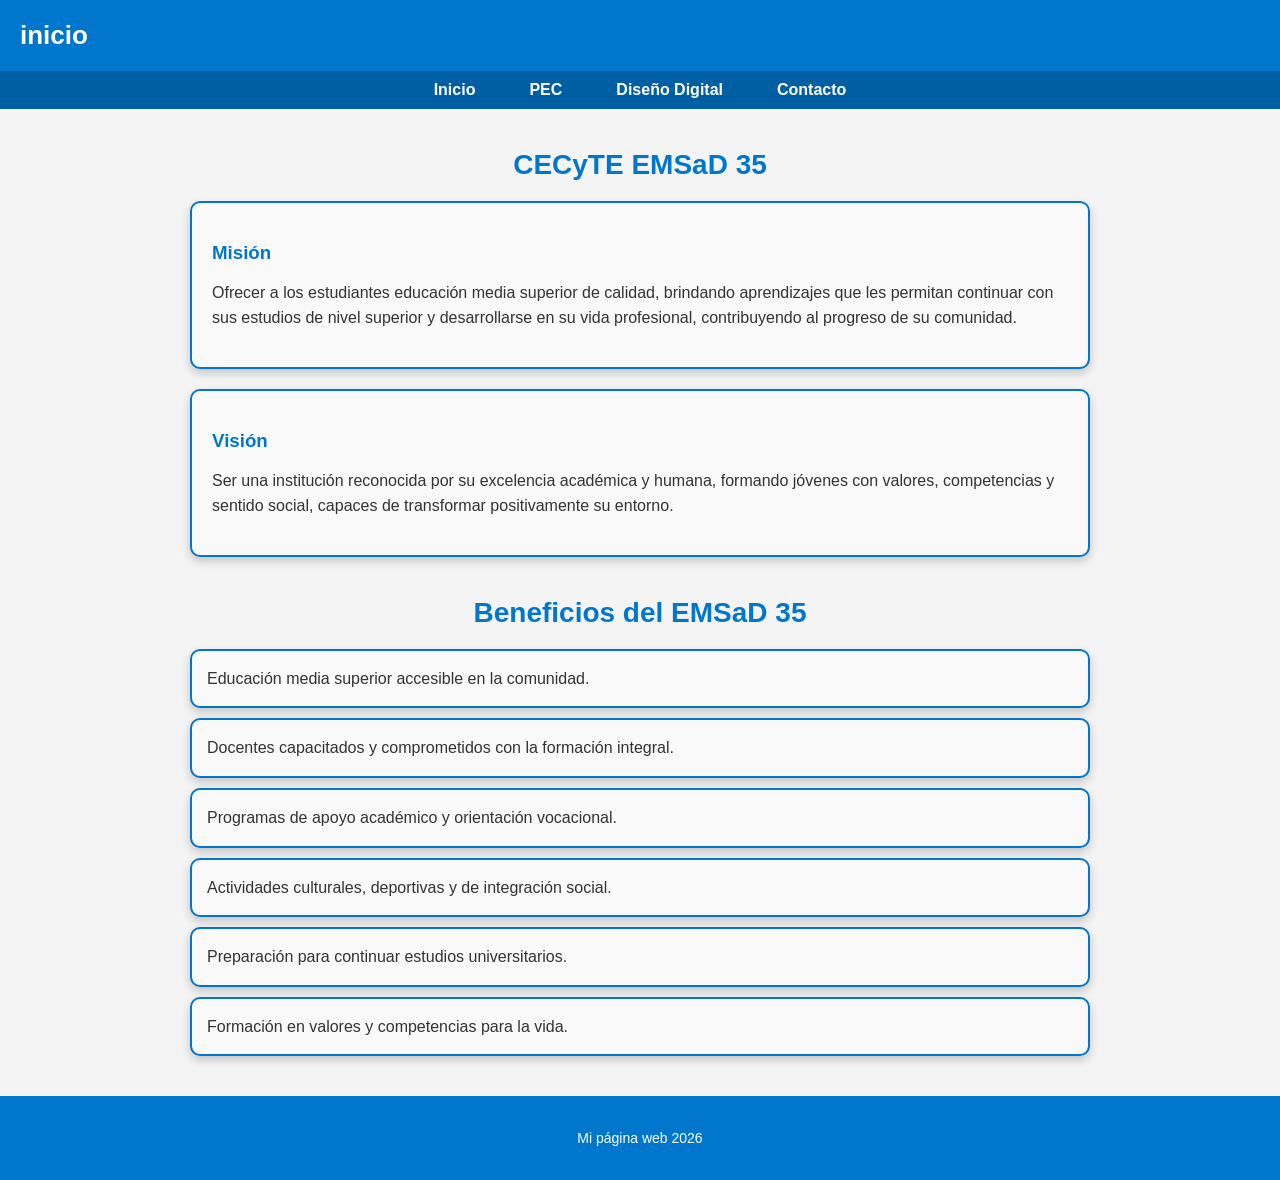
<file: index.html>
<!DOCTYPE html>
<html lang="es">
<head>
  <meta charset="UTF-8">
  <meta name="viewport" content="width=device-width, initial-scale=1.0">
  <title>Proyecto PEC</title>
  <link rel="stylesheet" href="style.css">
</head>
<body>

<header>
                    <h1>inicio</h1>
</header>

<!-- Barra de navegación como sección aparte -->
<section id="navegacion">
  <nav>
    <ul class="navbar">
      <li><a href="index.html">Inicio</a></li>
      <li><a href="pec.html">PEC</a></li>
      <li><a href="diseñodigital.html">Diseño Digital</a></li>
      <li><a href="contacto.html">Contacto</a></li>
    </ul>
  </nav>
</section>


<section id="mision-vision">
    <h2>CECyTE EMSaD 35</h2>

    <div class="cuadro">
        <h3>Misión</h3>
        <p>
            Ofrecer a los estudiantes educación media superior de calidad, brindando
            aprendizajes que les permitan continuar con sus estudios de nivel superior
            y desarrollarse en su vida profesional, contribuyendo al progreso de su comunidad.
        </p>
    </div>

    <div class="cuadro">
        <h3>Visión</h3>
        <p>
            Ser una institución reconocida por su excelencia académica y humana,
            formando jóvenes con valores, competencias y sentido social, capaces de
            transformar positivamente su entorno.
        </p>
    </div>
</section>


<section id="beneficios">
    <h2>Beneficios del EMSaD 35</h2>
    <ul>
        <li>Educación media superior accesible en la comunidad.</li>
        <li>Docentes capacitados y comprometidos con la formación integral.</li>
        <li>Programas de apoyo académico y orientación vocacional.</li>
        <li>Actividades culturales, deportivas y de integración social.</li>
        <li>Preparación para continuar estudios universitarios.</li>
        <li>Formación en valores y competencias para la vida.</li>
    </ul>
</section>




<footer id="pie-pagina">
    <p>Mi página web 2026</p>
  </footer>
  


<script>
function cambiarModo() {
  document.body.classList.toggle("dark-mode");
}
</script>

</body>
</html>
</file>
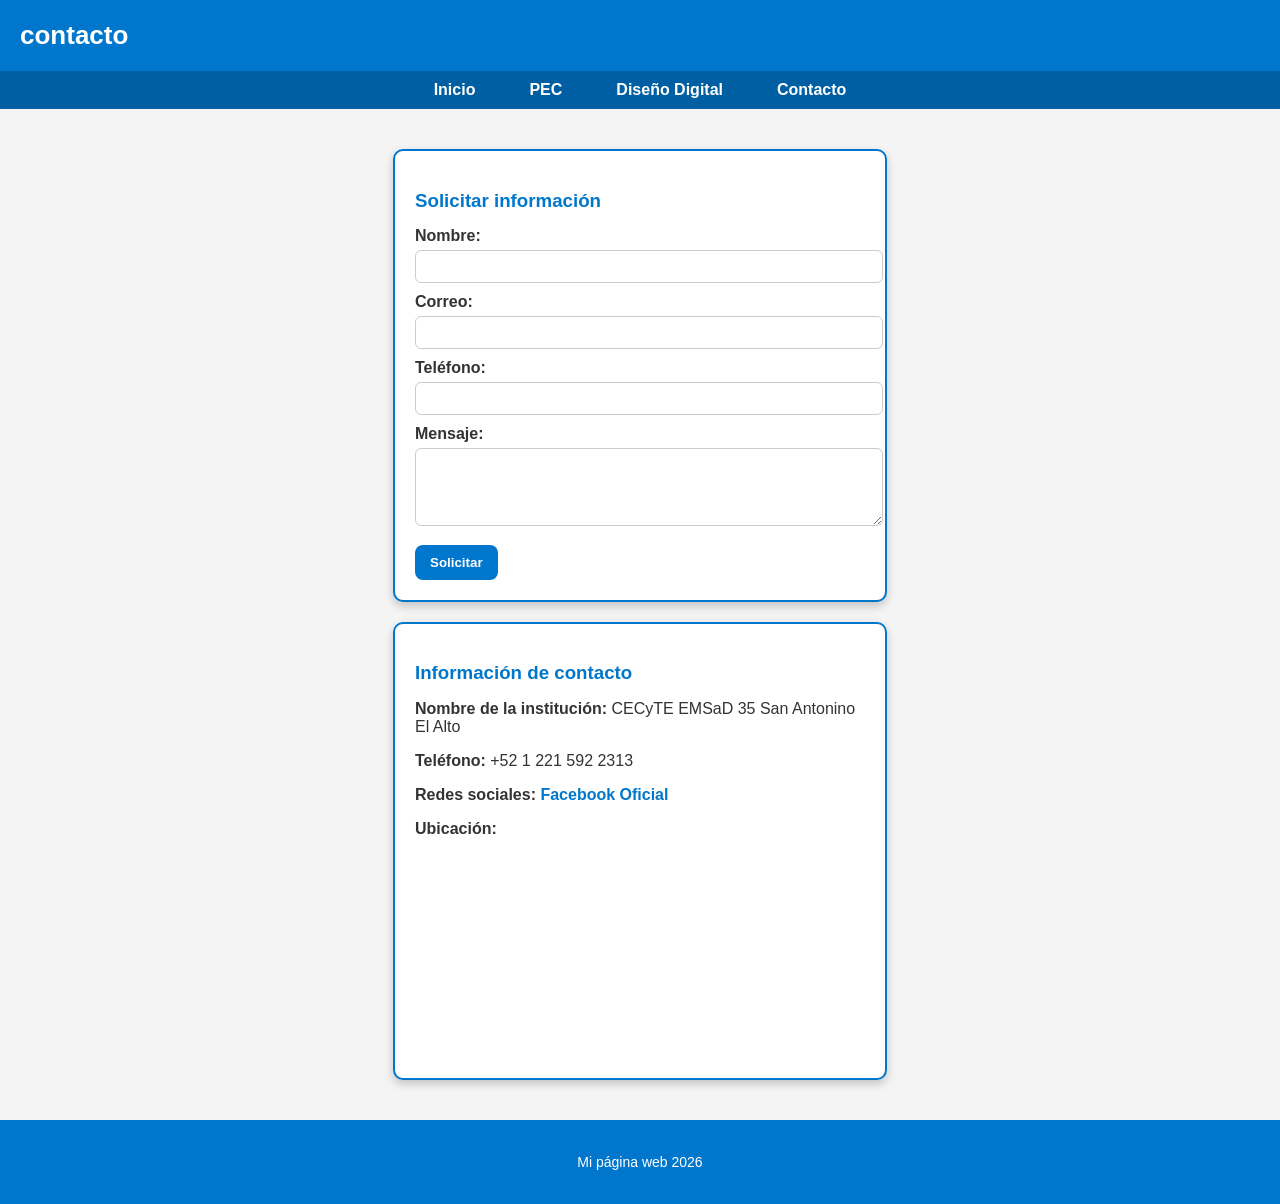
<file: contacto.html>
<!DOCTYPE html>
<html lang="es">
<head>
  <meta charset="UTF-8">
  <meta name="viewport" content="width=device-width, initial-scale=1.0">
  <title>Contacto EMSaD 35</title>
  <link rel="stylesheet" href="style.css">
</head>
<body>

<header>
  <h1>contacto</h1>
</header>


<!-- Barra de navegación como sección aparte -->
<section id="navegacion">
    <nav>
      <ul class="navbar">
        <li><a href="index.html">Inicio</a></li>
        <li><a href="pec.html">PEC</a></li>
        <li><a href="diseñodigital.html">Diseño Digital</a></li>
        <li><a href="contacto.html">Contacto</a></li>
      </ul>
    </nav>
  </section>

<section id="contact-container">
  <!-- Cuadro de formulario -->
  <div class="cuadro-contacto">
    <h3>Solicitar información</h3>
    <form id="formContacto">
      <label for="nombre">Nombre:</label>
      <input type="text" id="nombre" name="nombre" required>

      <label for="correo">Correo:</label>
      <input type="email" id="correo" name="correo" required>

      <label for="telefono">Teléfono:</label>
      <input type="tel" id="telefono" name="telefono" required>

      <label for="mensaje">Mensaje:</label>
      <textarea id="mensaje" name="mensaje" rows="4" required></textarea>

      <button type="submit">Solicitar</button>
    </form>
  </div>

  <!-- Cuadro de información fija -->
  <div class="cuadro-info">
    <h3>Información de contacto</h3>
    <p><strong>Nombre de la institución:</strong> CECyTE EMSaD 35 San Antonino El Alto</p>
    <p><strong>Teléfono:</strong> +52 1 221 592 2313</p>
    <p><strong>Redes sociales:</strong> 
      <a href="https://www.facebook.com/EMSaD35Oficial/s" target="_blank">
        Facebook Oficial
      </a>
    </p>
    <p><strong>Ubicación:</strong></p>
    <iframe 
      src="https://www.google.com/maps/embed?pb=!1m18!1m12!1m3!1d3762.123456789!2d-97.0186761!3d16.8146138!2m3!1f0!2f0!3f0!3m2!1i1024!2i768!4f13.1!3m3!1m2!1s0x85c70baa9cf1b375%3A0x87999f9c2d391086!2sCECyTEO%20EMSaD%2035%20San%20Antonino%20El%20Alto!5e0!3m2!1ses!2smx!4v1712345678901!5m2!1ses!2smx" 
      width="100%" height="200" style="border:0;" allowfullscreen="" loading="lazy">
    </iframe>
  </div>
</section>


<footer id="pie-pagina">
    <p>Mi página web 2026</p>
  </footer>
  
</body>
</html>
</file>
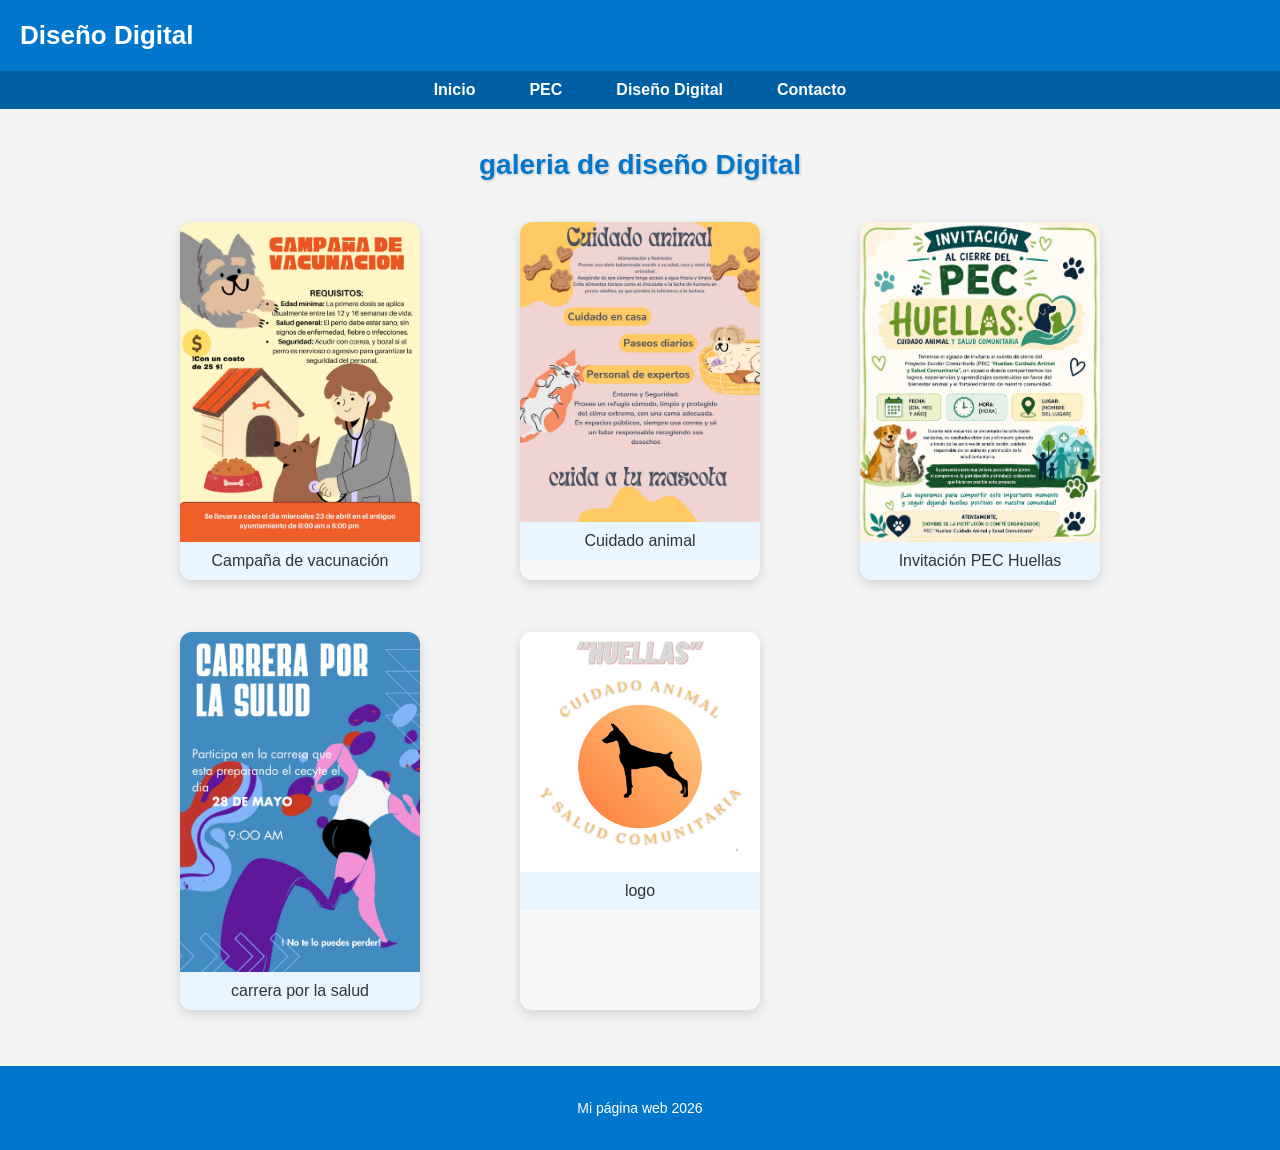
<file: diseñodigital.html>
<!DOCTYPE html>
<html lang="es">
<head>
  <meta charset="UTF-8">
  <meta name="viewport" content="width=device-width, initial-scale=1.0">
  <title>Proyecto PEC</title>
  <link rel="stylesheet" href="style.css">
</head>
<body>

<header>
                    <h1>Diseño Digital</h1>
</header>

<!-- Barra de navegación como sección aparte -->
<section id="navegacion">
  <nav>
    <ul class="navbar">
      <li><a href="index.html">Inicio</a></li>
      <li><a href="pec.html">PEC</a></li>
      <li><a href="diseñodigital.html">Diseño Digital</a></li>
      <li><a href="contacto.html">Contacto</a></li>
    </ul>
  </nav>
</section>

<section id="galeria-pec">
    <h2>galeria de diseño Digital</h2>
    <div class="galeria-grid">
      <figure>
        <img src="img/WhatsApp Image 2026-06-14 at 1.41.17 AM.jpeg" alt="Campaña de vacunación">
        <figcaption>Campaña de vacunación</figcaption>
      </figure>
      <figure>
        <img src="img/WhatsApp Image 2026-06-14 at 1.38.49 AM.jpeg" alt="Cuidado animal">
        <figcaption>Cuidado animal</figcaption>
      </figure>
      <figure>
        <img src="img/WhatsApp Image 2026-06-14 at 1.37.14 AM.jpeg" alt="Invitación al cierre del PEC">
        <figcaption>Invitación PEC Huellas</figcaption>
      </figure>
      <figure>
        <img src="img/WhatsApp Image 2026-06-14 at 1.39.50 AM.jpeg" alt="carrera por la salud">
        <figcaption>carrera por la salud</figcaption>
      </figure>
      <figure>
        <img src="img/WhatsApp Image 2026-06-14 at 1.37.39 AM.jpeg" alt="logo">
        <figcaption>logo</figcaption>
      </figure>
      
    </div>
  </section>

  
  <footer id="pie-pagina">
    <p>Mi página web 2026</p>
  </footer>
  

<script>
function cambiarModo() {
  document.body.classList.toggle("dark-mode");
}
</script>

</body>
</html>
</file>
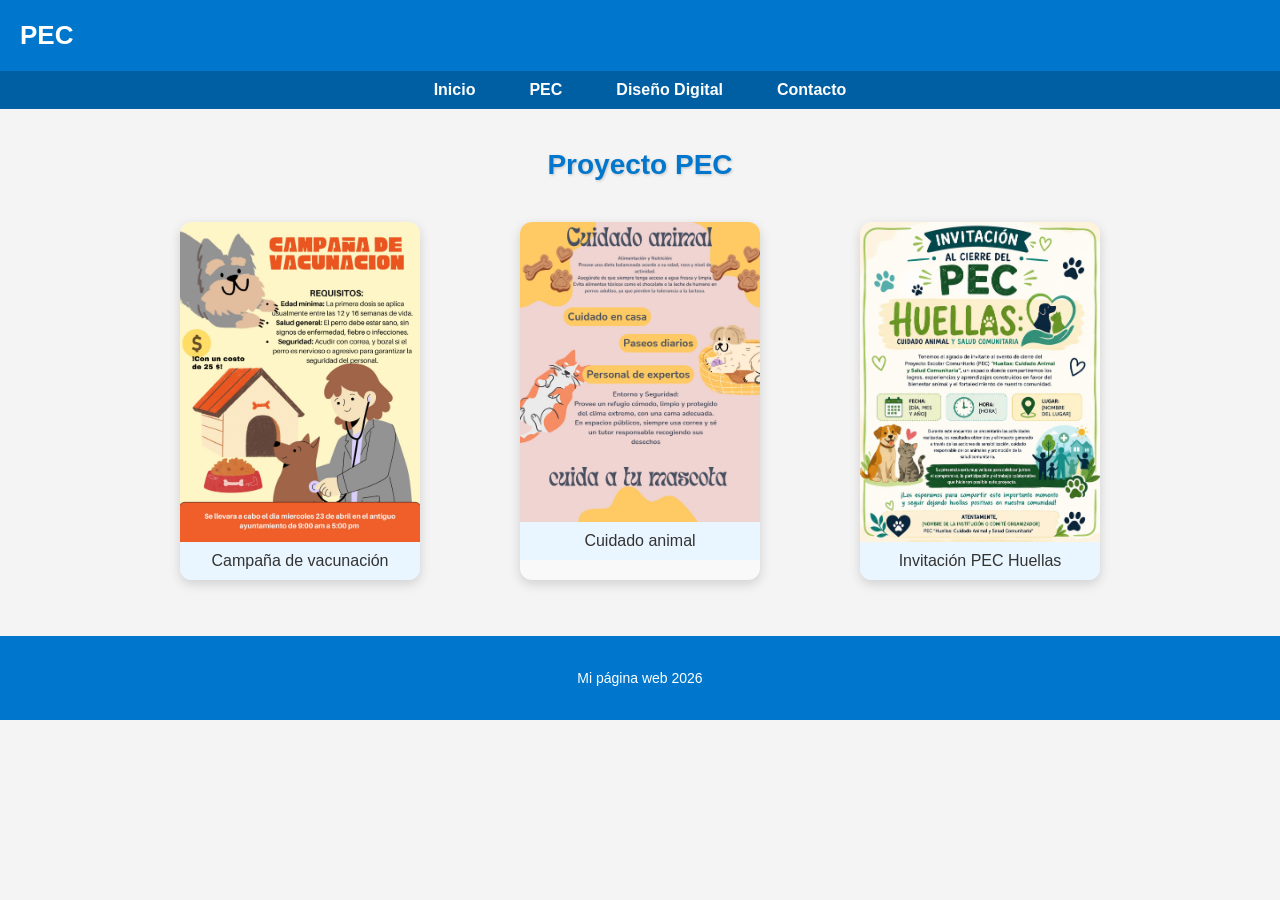
<file: pec.html>
<!DOCTYPE html>
<html lang="es">
<head>
  <meta charset="UTF-8">
  <meta name="viewport" content="width=device-width, initial-scale=1.0">
  <title>Proyecto PEC</title>
  <link rel="stylesheet" href="style.css">
</head>
<body>

<header>
                    <h1>PEC</h1>
</header>

<!-- Barra de navegación como sección aparte -->
<section id="navegacion">
  <nav>
    <ul class="navbar">
      <li><a href="index.html">Inicio</a></li>
      <li><a href="pec.html">PEC</a></li>
      <li><a href="diseñodigital.html">Diseño Digital</a></li>
      <li><a href="contacto.html">Contacto</a></li>
    </ul>
  </nav>
</section>


<section id="galeria-pec">
    <h2>Proyecto PEC</h2>
    <div class="galeria-grid">
      <figure>
        <img src="img/WhatsApp Image 2026-06-14 at 1.41.17 AM.jpeg" alt="Campaña de vacunación">
        <figcaption>Campaña de vacunación</figcaption>
      </figure>
      <figure>
        <img src="img/WhatsApp Image 2026-06-14 at 1.38.49 AM.jpeg" alt="Cuidado animal">
        <figcaption>Cuidado animal</figcaption>
      </figure>
      <figure>
        <img src="img/WhatsApp Image 2026-06-14 at 1.37.14 AM.jpeg" alt="Invitación al cierre del PEC">
        <figcaption>Invitación PEC Huellas</figcaption>
      </figure>
    </div>
  </section>
  



  <footer id="pie-pagina">
    <p>Mi página web 2026</p>
  </footer>
  

<script>
function cambiarModo() {
  document.body.classList.toggle("dark-mode");
}
</script>

</body>
</html>
</file>
<file: style.css>
body{
        margin:0;
        font-family: Arial, sans-serif;
        transition: background 0.4s, color 0.4s;
        background: white;
        color: rgb(0, 0, 0);
    }

    header{
        display:flex;
        justify-content:space-between;
        align-items:center;
        padding:20px;
        background:#0077cc;
        color:white;
    }

    h1{
        margin:0;
        font-size:24px;
    }

    button{
        padding:10px 15px;
        border:none;
        border-radius:8px;
        cursor:pointer;
        background:white;
        color:#0077cc;
        font-weight:bold;
    }

    /* Sección Misión y Visión */
    #mision-vision {
        max-width: 900px;
        margin: 40px auto;
        text-align: center;
    }

    #mision-vision h2 {
        font-size: 28px;
        color: #0077cc;
        margin-bottom: 20px;
    }

    .cuadro {
        background: #f9f9f9;
        border: 2px solid #0077cc;
        border-radius: 10px;
        padding: 20px;
        margin: 20px auto;
        box-shadow: 0 4px 10px rgba(0,0,0,0.2);
        text-align: left;
    }

    .cuadro h3 {
        color: #0077cc;
        margin-bottom: 10px;
    }

    .cuadro p {
        color: #333;
        line-height: 1.6;
    }

    /* Modo oscuro */
    .dark-mode{
        background:#121212;
        color:white;
    }

    .dark-mode header{
        background:#1e1e1e;
    }

    .dark-mode button{
        background:#333;
        color:white;
    }

    .dark-mode .cuadro {
        background:#1e1e1e;
        border-color:#76ff03;
        color:white;
    }

    .dark-mode .cuadro h3 {
        color:#76ff03;
    }


    
    body {
        margin: 0;
        font-family: Arial, sans-serif;
        transition: background 0.4s, color 0.4s;
        background: white;
        color: rgb(0, 0, 0);
      }
      
      header {
        display: flex;
        justify-content: space-between;
        align-items: center;
        padding: 20px;
        background: #0077cc;
        color: white;
      }
      
      h1 {
        margin: 0;
        font-size: 24px;
      }
      
      button {
        padding: 10px 15px;
        border: none;
        border-radius: 8px;
        cursor: pointer;
        background: white;
        color: #0077cc;
        font-weight: bold;
      }
      
      /* Sección Misión y Visión */
      #mision-vision {
        max-width: 900px;
        margin: 40px auto;
        text-align: center;
      }
      
      #mision-vision h2 {
        font-size: 28px;
        color: #0077cc;
        margin-bottom: 20px;
      }
      
      .cuadro {
        background: #f9f9f9;
        border: 2px solid #0077cc;
        border-radius: 10px;
        padding: 20px;
        margin: 20px auto;
        box-shadow: 0 4px 10px rgba(0,0,0,0.2);
        text-align: left;
      }
      
      .cuadro h3 {
        color: #0077cc;
        margin-bottom: 10px;
      }
      
      .cuadro p {
        color: #333;
        line-height: 1.6;
      }
      
      /* Sección Beneficios */
      #beneficios {
        max-width: 900px;
        margin: 40px auto;
        text-align: center;
      }
      
      #beneficios h2 {
        font-size: 28px;
        color: #0077cc;
        margin-bottom: 20px;
      }
      
      #beneficios ul {
        list-style: none;
        padding: 0;
      }
      
      #beneficios li {
        background: #f9f9f9;
        border: 2px solid #0077cc;
        border-radius: 10px;
        padding: 15px;
        margin: 10px auto;
        box-shadow: 0 4px 10px rgba(0,0,0,0.2);
        text-align: left;
        color: #333;
        line-height: 1.6;
      }
      
      /* Modo oscuro */
      .dark-mode {
        background: #121212;
        color: white;
      }
      
      .dark-mode header {
        background: #1e1e1e;
      }
      
      .dark-mode button {
        background: #333;
        color: white;
      }
      
      .dark-mode .cuadro,
      .dark-mode #beneficios li {
        background: #1e1e1e;
        border-color: #76ff03;
        color: white;
      }
      
      .dark-mode .cuadro h3,
      .dark-mode #beneficios h2 {
        color: #76ff03;
      }

      
      body {
        margin: 0;
        font-family: Arial, sans-serif;
        background: white;
        color: #000;
        transition: background 0.4s, color 0.4s;
      }
      
      header {
        display: flex;
        justify-content: space-between;
        align-items: center;
        background: #0077cc;
        color: white;
        padding: 15px 30px;
      }
      
      h1 {
        margin: 0;
        font-size: 22px;
      }
      
      /* Barra de navegación */
      .navbar {
        list-style: none;
        display: flex;
        gap: 20px;
        margin: 0;
        padding: 0;
      }
      
      .navbar li {
        display: inline;
      }
      
      .navbar a {
        text-decoration: none;
        color: white;
        font-weight: bold;
        padding: 8px 12px;
        border-radius: 6px;
        transition: background 0.3s;
      }
      
      .navbar a:hover {
        background: rgba(255,255,255,0.2);
      }
      
      /* Modo oscuro */
      .dark-mode {
        background: #121212;
        color: white;
      }
      
      .dark-mode header {
        background: #1e1e1e;
      }
      
      .dark-mode .navbar a {
        color: #76ff03;
      }
      
      .dark-mode .navbar a:hover {
        background: rgba(118,255,3,0.2);
      }
      

      body {
  margin: 0;
  font-family: Arial, sans-serif;
  background: white;
  color: #000;
  transition: background 0.4s, color 0.4s;
}

header {
  text-align: center;
  background: #0077cc;
  color: white;
  padding: 20px;
}

h1 {
  margin: 0;
  font-size: 26px;
}

/* Sección de navegación */
#navegacion {
  background: #005fa3;
  padding: 10px 0;
}

.navbar {
  list-style: none;
  display: flex;
  justify-content: center;
  gap: 30px;
  margin: 0;
  padding: 0;
}

.navbar li {
  display: inline;
}

.navbar a {
  text-decoration: none;
  color: white;
  font-weight: bold;
  padding: 8px 12px;
  border-radius: 6px;
  transition: background 0.3s;
}

.navbar a:hover {
  background: rgba(255,255,255,0.2);
}

/* Modo oscuro */
.dark-mode {
  background: #121212;
  color: white;
}

.dark-mode header {
  background: #1e1e1e;
}

.dark-mode #navegacion {
  background: #222;
}

.dark-mode .navbar a {
  color: #76ff03;
}

.dark-mode .navbar a:hover {
  background: rgba(118,255,3,0.2);
}


body {
  margin: 0;
  font-family: Arial, sans-serif;
  background: white;
  color: #000;
  transition: background 0.4s, color 0.4s;
}

header {
  text-align: center;
  background: #0077cc;
  color: white;
  padding: 20px;
}

h1 {
  margin: 0;
  font-size: 26px;
}

/* Sección de navegación */
#navegacion {
  background: #005fa3;
  padding: 10px 0;
}

.navbar {
  list-style: none;
  display: flex;
  justify-content: center;
  gap: 30px;
  margin: 0;
  padding: 0;
}

.navbar li {
  display: inline;
}

.navbar a {
  text-decoration: none;
  color: white;
  font-weight: bold;
  padding: 8px 12px;
  border-radius: 6px;
  transition: background 0.3s;
}

.navbar a:hover {
  background: rgba(255,255,255,0.2);
}

/* Modo oscuro */
.dark-mode {
  background: #121212;
  color: white;
}

.dark-mode header {
  background: #1e1e1e;
}

.dark-mode #navegacion {
  background: #222;
}

.dark-mode .navbar a {
  color: #76ff03;
}

.dark-mode .navbar a:hover {
  background: rgba(118,255,3,0.2);
}



body {
  margin: 0;
  font-family: Arial, sans-serif;
  background: #f4f4f4;
  color: #333;
}

header {
  text-align: center;
  background: #0077cc;
  color: white;
  padding: 20px;
}

h1 {
  margin: 0;
  font-size: 26px;
}

#contact-container {
  display: flex;
  justify-content: space-around;
  flex-wrap: wrap;
  max-width: 1000px;
  margin: 40px auto;
  gap: 20px;
}

.cuadro-contacto, .cuadro-info {
  background: #fff;
  border: 2px solid #0077cc;
  border-radius: 10px;
  padding: 20px;
  width: 45%;
  box-shadow: 0 4px 10px rgba(0,0,0,0.2);
}

.cuadro-contacto h3, .cuadro-info h3 {
  color: #0077cc;
  margin-bottom: 15px;
}

label {
  display: block;
  margin-top: 10px;
  font-weight: bold;
}

input, textarea {
  width: 100%;
  padding: 8px;
  margin-top: 5px;
  border: 1px solid #ccc;
  border-radius: 6px;
}

button {
  margin-top: 15px;
  padding: 10px 15px;
  border: none;
  border-radius: 8px;
  cursor: pointer;
  background: #0077cc;
  color: white;
  font-weight: bold;
  transition: background 0.3s;
}

button:hover {
  background: #005fa3;
}

.cuadro-info a {
  color: #0077cc;
  text-decoration: none;
  font-weight: bold;
}

.cuadro-info a:hover {
  text-decoration: underline;
}

/* Sección Galería PEC */
#galeria-pec {
  max-width: 1000px;
  margin: 40px auto;
  text-align: center;
  font-family: 'Poppins', sans-serif;
}

#galeria-pec h2 {
  font-size: 28px;
  color: #0077cc;
  margin-bottom: 25px;
  text-shadow: 1px 1px 3px rgba(0,0,0,0.2);
}

.galeria-grid {
  display: grid;
  grid-template-columns: repeat(auto-fit, minmax(280px, 1fr));
  gap: 20px;
}

.galeria-grid figure {
  background: #f9f9f9;
  border-radius: 12px;
  overflow: hidden;
  box-shadow: 0 4px 12px rgba(0,0,0,0.15);
  transition: transform 0.3s, box-shadow 0.3s;
}

.galeria-grid figure:hover {
  transform: translateY(-5px);
  box-shadow: 0 6px 16px rgba(0,0,0,0.25);
}

.galeria-grid img {
  width: 100%;
  height: auto;
  display: block;
}

.galeria-grid figcaption {
  padding: 10px;
  font-size: 16px;
  color: #333;
  background: #eaf6ff;
}

/* Pie de página */
#pie-pagina {
  background: #0077cc;
  color: white;
  text-align: center;
  padding: 20px;
  margin-top: 40px;
  font-size: 14px;
}
</file>
